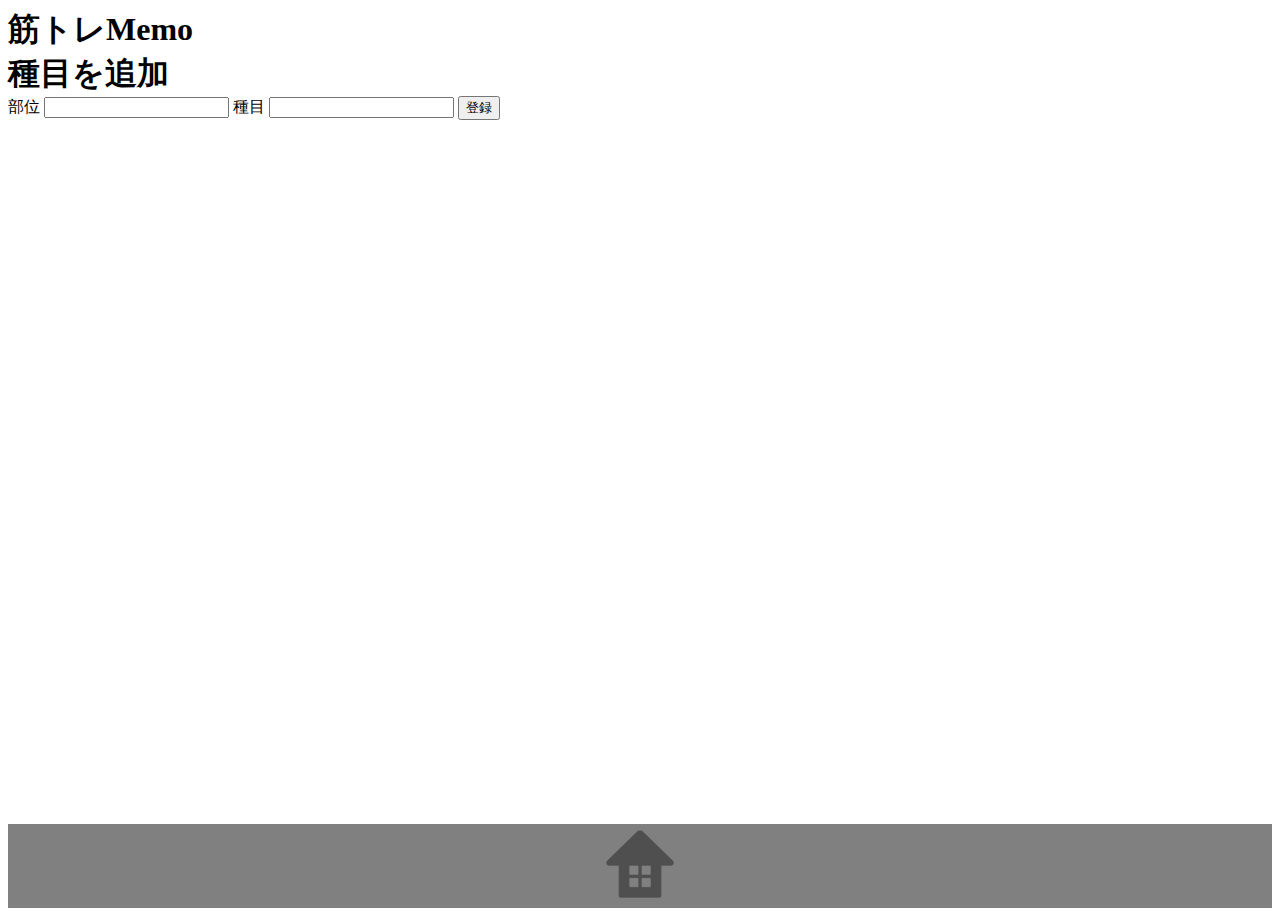
<file: new_part.html>
<!DOCTYPE html>
<html lang="ja">
<head>
    <meta charset="UTF-8">
    <title>種目を追加</title>
    <link rel="stylesheet" href="style.css">
</head>
<body class="custom">

    <header>
        <h1>筋トレMemo</h1>
    </header>
    
    <main>
        <h1 class="custom_title">種目を追加</h1>
        <div class="custom_box">
            <form action="create.php" method="post">
                <input type="hidden" name="EventID">
                <label>部位</label>
                <input type="text" name="part">
                <label>種目</label>
                <input type="text" name="EventName">
                <!-- <input type="hidden" name="UserID"> -->
                <input type="submit" value="登録">
            </form>
        </div>
    </main>

    <footer>
        <a href="index.html">
            <img src="symbol060.png" alt="home">
        </a>
    </footer>
</body>
</html>
</file>
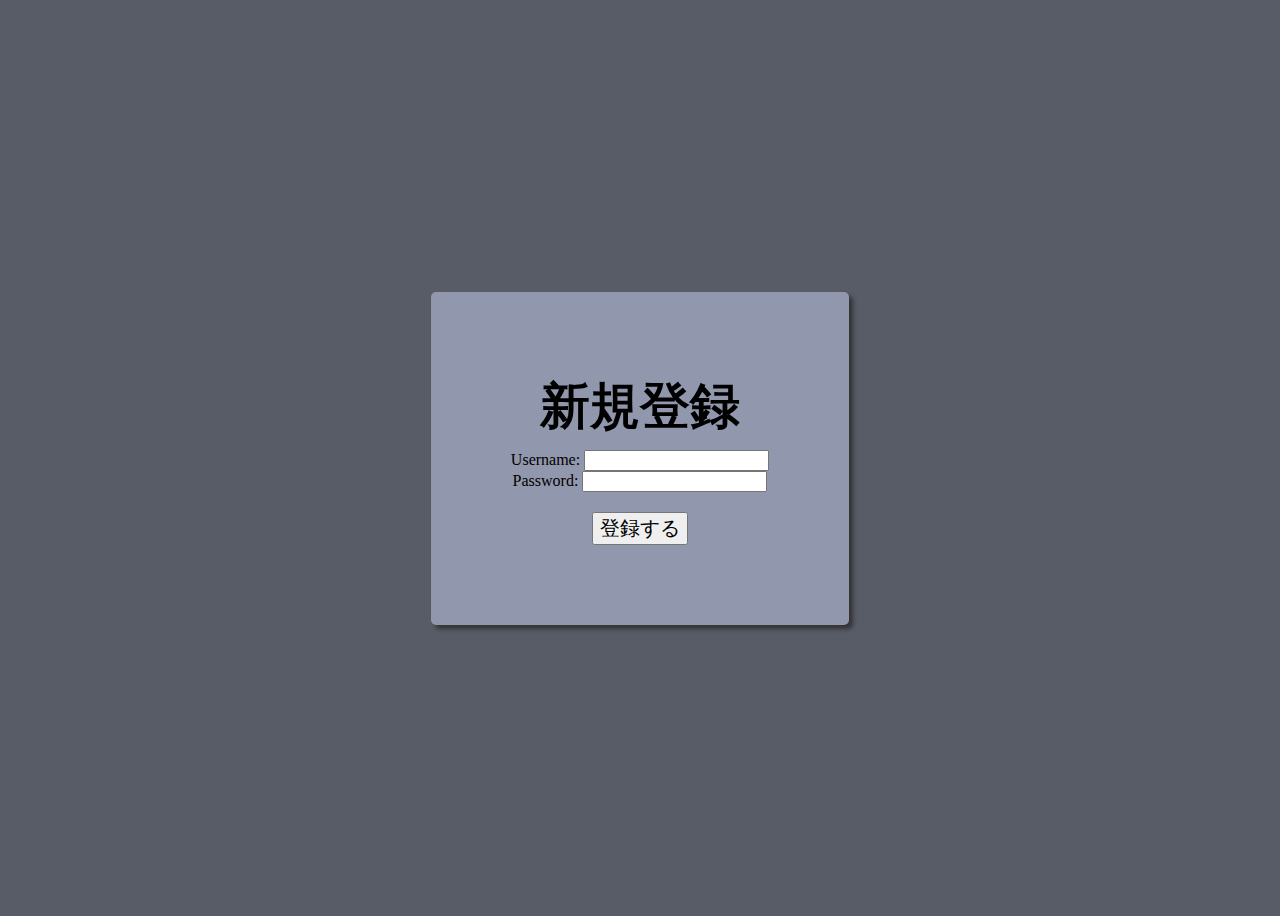
<file: register.html>
<!DOCTYPE html>
<html lang="ja">
<head>
    <meta charset="UTF-8">
    <meta name="viewport" content="width=device-width, initial-scale=1.0">
    <title>login</title>
    <link rel="stylesheet" href="style.css">
    <link rel="preconnect" href="https://fonts.googleapis.com">
<link rel="preconnect" href="https://fonts.gstatic.com" crossorigin>
<link href="https://fonts.googleapis.com/css2?family=Orbitron:wght@400..900&display=swap" rel="stylesheet">
</head>
<body class="register-body">
    <div class="register">
        <h2>新規登録</h2>
        <form action="register.php" method="post" class="form-wrapper">
            <label for="username">Username:</label>
            <input type="text" id="username" name="username" required><br>
            <label for="password">Password:</label>
            <input type="password" id="password" name="password" required><br>
            <button class="form-btn" type="submit">登録する</button>
        </form>
    </div>     
</body>
</html>
</file>
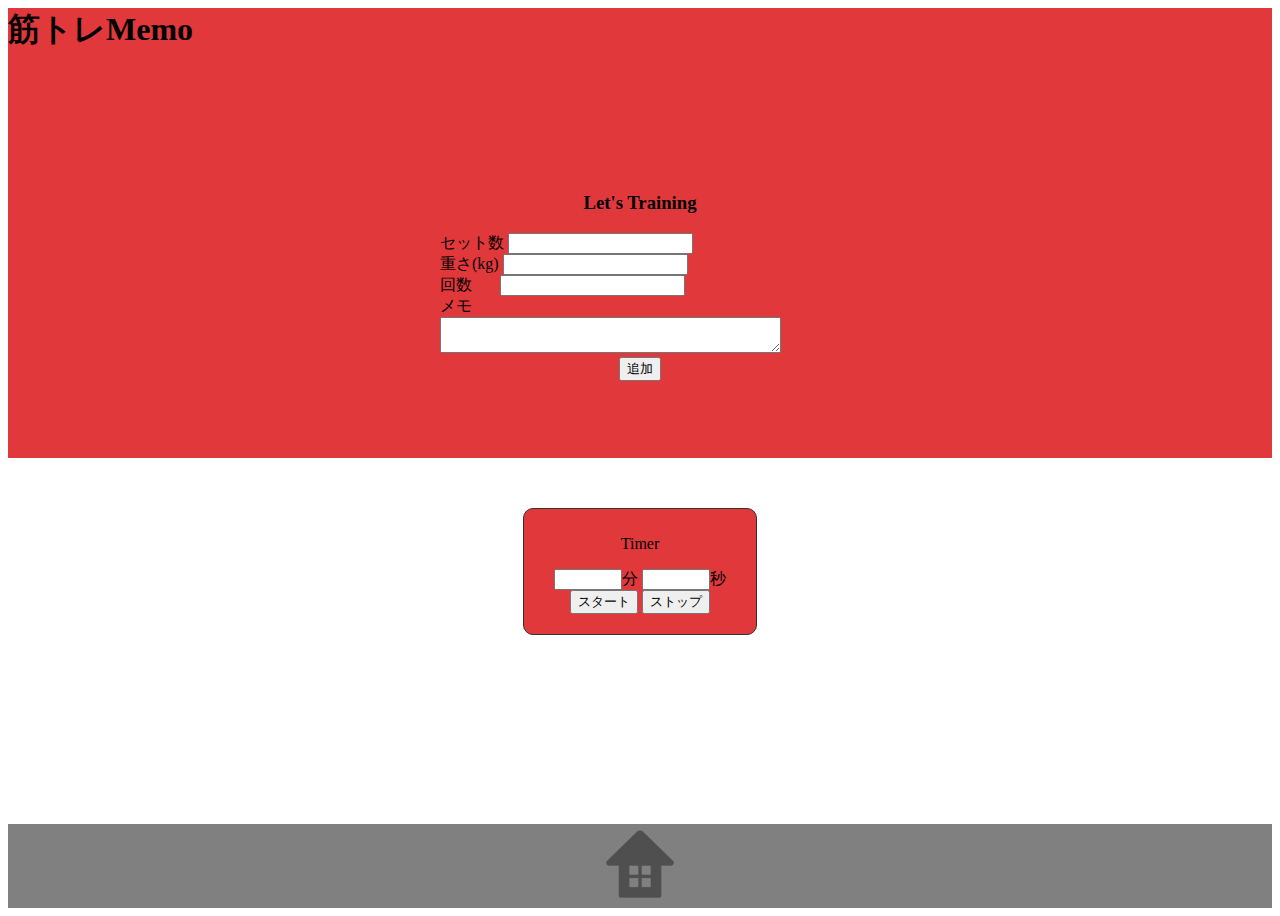
<file: training.html>
<!DOCTYPE html>
<html lang="ja">
<head>
    <meta charset="UTF-8">
    <title>トレーニング画面</title>
    <link rel="stylesheet" href="style.css">
    <script src="training.js"></script>
</head>
<body>
    
    <main>
        <div class="main-container">
                <h1>筋トレMemo</h1>
            <div class="training-container">
                <div class="training-wrap">
                    <h3>Let's Training</h3>
                    <form action="training.php" method="post" name="btn">
                        <div>
                            <label>セット数</label>
                            <input type="number" name="set"><br>
                            <label>重さ(kg)</label>
                            <input type="number" name="weight"><br>
                            <label>回数&nbsp;&nbsp;&nbsp;&nbsp;&nbsp;&nbsp;</label>
                            <input type="number" name="number_of_times"><br>
                            <label>メモ&nbsp;&nbsp;&nbsp;&nbsp;&nbsp;&nbsp;</label>
                            <textarea name="memo" rows="2" cols="40"></textarea><br>
                            <div class="training-btn">
                                <input type="submit" value="追加">
                            </div>
                        </div>
                    </form>
                </div>
            </div>
        </div>
        <div class="time">
            <div class="time-container">
                <p>Timer</p>
                <form name="timer" class="timer">
                    <input type="number" style="width: 60px;" value="">分
                    <input type="number" style="width: 60px;" value="">秒<br>
                    <input type="button" value="スタート" onclick="cntStart()">
                    <input type="button" value="ストップ" onclick="cntStop()">
                </form>
            </div>
        </div>
    </main>

    <footer>
        <a href="index.html">
            <img src="symbol060.png" alt="home">
        </a>
    </footer>

    
</body>
</html>
</file>
<file: style.css>
@charset "UTF-8";

/* 共通 */
body {
    height: 100vh;
    position: relative;
}
main {
    max-width: 100%;
    background-color: #fff;
}
h1 {
    font-size: 2em;
    margin-block-start: 0;
    margin-block-end: 0;
}
.main-container {
    height: 450px;
    background-color: #e0383b;
}
a {
    text-decoration: none;
    color: #fff;
    cursor: pointer;
}
footer {
    width: 100%;
    background-color: gray;
    text-align: center;
    bottom: 0;
    position: absolute;
}
footer a img {
    width: 80px;
    height: 80px;
}
.tap-wrap {
    text-align: center;
    padding-top: 120px;
}
.tap-wrap a {
    color: #333333;
    background-color: #e0383b;
    border-radius: 10px;
    padding: 10px 20px;
    display: inline-block;
    transition: .3s;
}
.tap-wrap a:hover {
    transform: scale(1.1);
}


/* index.html */
main .main-wrapper {
    height: 500px;
    background-color: #e0383b;
}
.main-wrapper .title {
    padding: 40px;
}
.main-wrapper .title h2 {
    text-align: center;
}
.main-wrapper .month {
    font-size: 20px;
    margin-left: 200px;
}
.main-wrapper .calendar-wrap {
    border: 1px solid #fff;
    max-width: 70%;
    margin: 0 auto;
    height: 200px;
}
.main-wrapper .calendar-wrap a {
    display: flex;
    justify-content: center;
    align-items: center;
    height: 200px;
}
.main-wrapper dl {
    max-width: 40%;
    margin: 25px auto;
    height: 100px;
    display: flex;
    justify-content: space-between;
    align-items: center;
}
.main-wrapper .load-container {
    text-align: center;
    border: 1px solid #fff;
    padding: 15px;
    border-radius: 10px;
}

main .fight {
    max-width: 100%;
    display: flex;
    justify-content: center;
    align-items: center;
    height: 200px;
}
main .fight a {
    background-color: #e0383b;
    font-size: 25px;
    padding: 10px;
    border: 1px solid #e0383b;
    border-radius: 10px;
}

/* register.html */
.register-body {
    display: flex;
    justify-content: center;
    align-items: center;
    background-color: rgb(87, 92, 103);
}
.register {
    text-align: center;
    background-color: rgb(145, 151, 172);
    padding: 80px;
    box-shadow: 4px 4px 4px #333333;
    border-radius: 5px;
}
.register h2 {
    font-size: 50px;
    margin-block-start: 0;
    margin-block-end: 0;
}
.register .form-wrapper {
    margin-top: 10px;
}

.register h2{
  font-family: "Orbitron", sans-serif;
  font-optical-sizing: auto;
  font-weight: 600;
  font-style: normal;
}

.register .form-btn {
    margin-top: 20px;
    font-size: 20px;
}

/* register.php */


/* calendar.php */

.calendar-container {
    color: #e0383b;
    background-color: #bebbbb;
    display: flex;
    justify-content: center;
    align-items: center;
    height: 100vh;
}
.calendar-wrap {
    display: block;
    width: 80%;
    height: 80%;
    display: flex;
    justify-content: center;
}
.calendar-wrap table {
    width: 80%;
    height: 80%;
    text-align: center;
}


/* event_form.php */
.date {
    width: 100%;
    display: flex;
    justify-content: center;
    align-items: center;
}
.event_form_container {
    width: 100%;
    display: flex;
    justify-content: center;
    align-items: center;
    margin-top: 30px;
}
.event_form {
    width: 300px;
    height: 300px;
    border: 1px solid #333333;
    border-radius: 10px;
    position: relative;
    background-color: #fff;
}
.event_form_wrap {
    text-align: center;
    position: absolute;
    top: 50%;
    left: 50%;
    transform: translate(-50%, -50%);
    -webkit-transform: translate(-50%, -50%);
    -ms-transform: translate(-50%, -50%);
}
.event_form_wrap .submit-btn {
    margin-top: 30px;
}

/* training.html */
.training-container {
    display: flex;
    justify-content: center;
    align-items: center;
    height: 100%;
}
.training-wrap {
    width: 400px;
}
.training-wrap h3 {
    text-align: center;
}
.training-btn {
    text-align: center;
}

.time {
    display: flex;
    justify-content: center;
    align-items: center;
    height: 100%;
    margin-top: 50px;
}
.time-container {
    text-align: center;
    border: 1px solid #333333;
    border-radius: 10px;
    padding: 10px 30px 20px 30px;
    background-color: #e0383b;
}

/* event.php */

.event_add {
    color: #e0383b;
    text-align: center;
}
.event_wrap {
    text-align: center;
}

/* training.php */
.training_add {
    color: #e0383b;
    text-align: center;
}
.t_wrap {
    display: flex;
    justify-content: center; /* 中央揃え */
}

.training_wrap {
    text-align: left; /* 左寄せ */
    margin: 0 auto;
    width: 50%;
}


@media (max-width:767px) {
    
}
</file>
